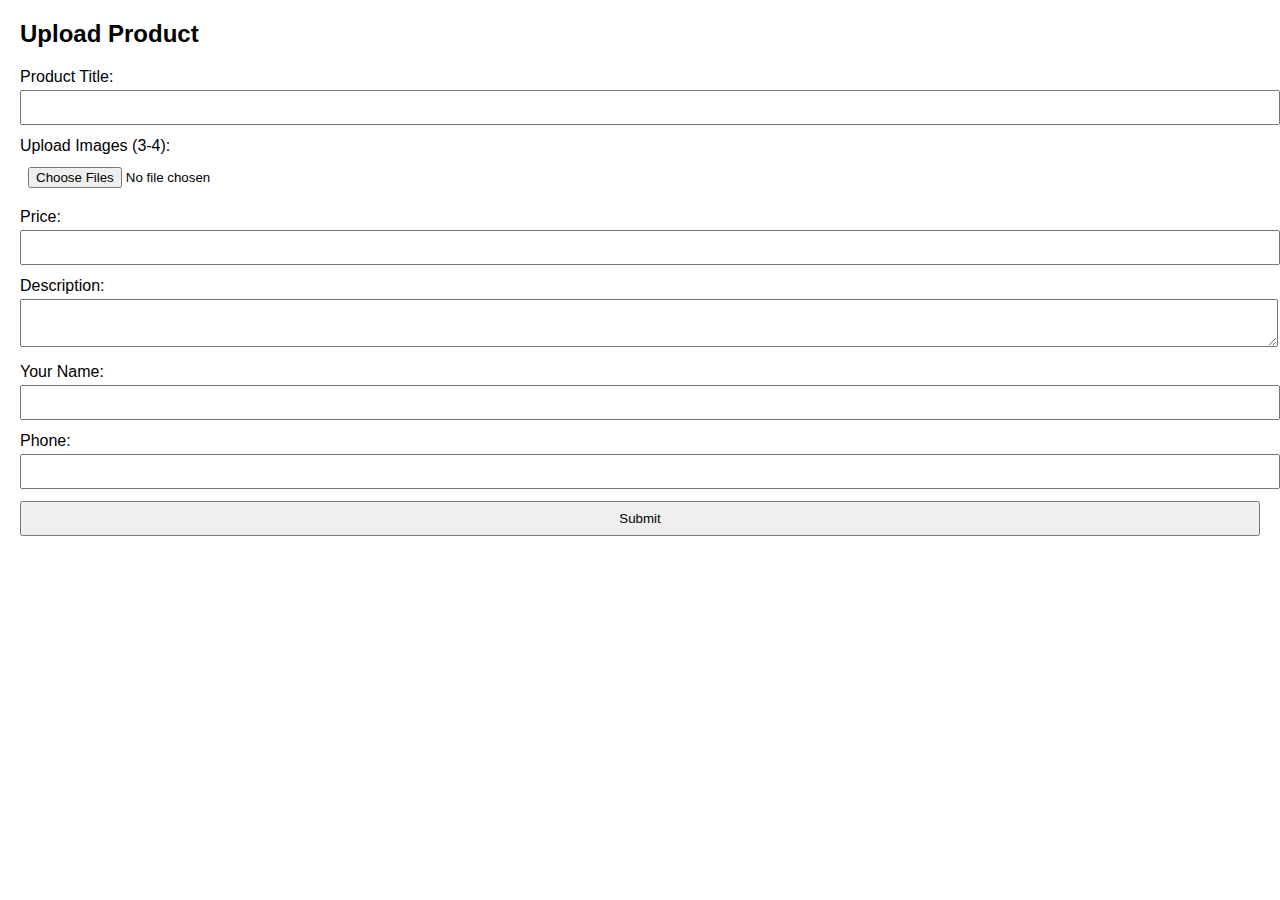
<file: index.html>
<!DOCTYPE html>
<html lang="en">
<head>
  <meta charset="UTF-8">
  <title>Product Uploader</title>
  <style>
    body { font-family: Arial, sans-serif; margin: 20px; }
    .form-group { margin-bottom: 12px; }
    label { display: block; margin-bottom: 4px; }
    input, textarea, button { width: 100%; padding: 8px; }
    .preview img { max-width: 120px; margin-right: 8px; margin-top: 8px; }
  </style>
</head>
<body>
  <h2>Upload Product</h2>
  <form id="uploadForm">
    <div class="form-group">
      <label>Product Title:</label>
      <input type="text" id="title" required>
    </div>
    <div class="form-group">
      <label>Upload Images (3-4):</label>
      <input type="file" id="images" accept="image/*" multiple required>
      <div class="preview" id="preview"></div>
    </div>
    <div class="form-group">
      <label>Price:</label>
      <input type="number" id="price">
    </div>
    <div class="form-group">
      <label>Description:</label>
      <textarea id="description"></textarea>
    </div>
    <div class="form-group">
      <label>Your Name:</label>
      <input type="text" id="name">
    </div>
    <div class="form-group">
      <label>Phone:</label>
      <input type="text" id="phone">
    </div>
    <button type="submit">Submit</button>
  </form>

  <script>
    // Resize + compress image before upload
    function compressImage(file, maxWidth = 800, quality = 0.7) {
      return new Promise((resolve) => {
        const reader = new FileReader();
        reader.onload = (e) => {
          const img = new Image();
          img.onload = () => {
            const canvas = document.createElement("canvas");
            const scale = maxWidth / img.width;
            const width = img.width > maxWidth ? maxWidth : img.width;
            const height = img.width > maxWidth ? img.height * scale : img.height;
            canvas.width = width;
            canvas.height = height;
            const ctx = canvas.getContext("2d");
            ctx.drawImage(img, 0, 0, width, height);
            resolve(canvas.toDataURL("image/jpeg", quality)); // compressed Base64
          };
          img.src = e.target.result;
        };
        reader.readAsDataURL(file);
      });
    }

    document.getElementById("uploadForm").addEventListener("submit", async (e) => {
      e.preventDefault();

      try {
        const files = document.getElementById("images").files;
        const images = [];
        for (let file of files) {
          const compressed = await compressImage(file);
          images.push(compressed);
        }

        const data = {
          title: document.getElementById("title").value,
          price: document.getElementById("price").value,
          description: document.getElementById("description").value,
          name: document.getElementById("name").value,
          phone: document.getElementById("phone").value,
          images: images,
          createdAt: new Date().toISOString()
        };

        console.log("Sending data:", data);

        const res = await fetch("/api/upload", {
          method: "POST",
          headers: { "Content-Type": "application/json" },
          body: JSON.stringify(data)
        });

        if (!res.ok) {
          const errText = await res.text();
          console.error("Upload failed:", errText);
          alert("Upload failed: " + errText);
          return;
        }

        const result = await res.json();
        console.log("Upload success:", result);
        alert(result.message + "\nView gist: " + result.gistUrl);

      } catch (err) {
        console.error("Error:", err);
        alert("Error: " + err.message);
      }
    });
  </script>
</body>
</html>
</file>
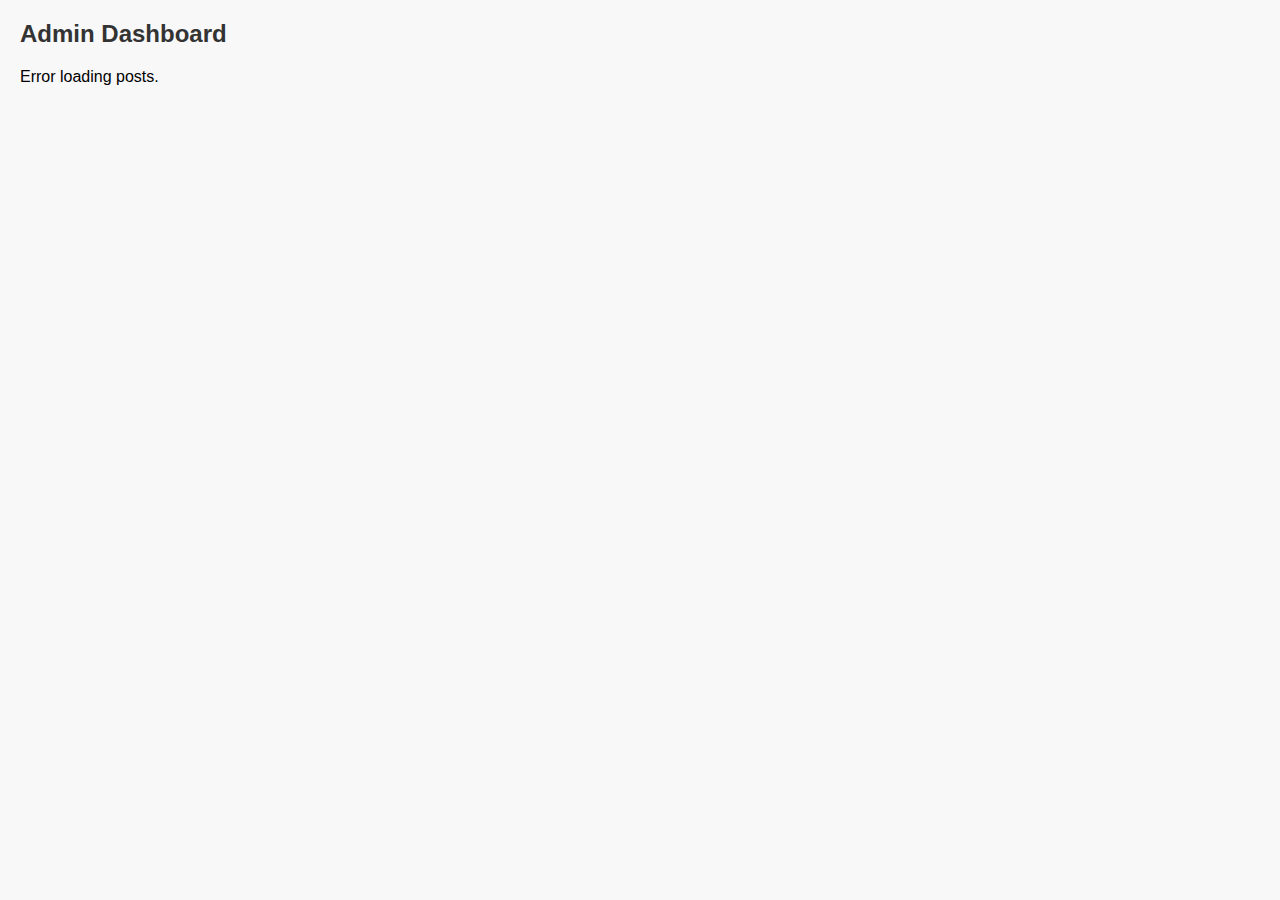
<file: admin.html>
<!DOCTYPE html>
<html lang="en">
<head>
  <meta charset="UTF-8">
  <title>Admin Dashboard</title>
  <style>
    body { font-family: Arial, sans-serif; margin: 20px; background: #f8f8f8; }
    h2 { color: #333; }
    .post { 
      background: #fff; 
      border: 1px solid #ccc; 
      padding: 12px; 
      margin-bottom: 15px; 
      border-radius: 8px; 
    }
    .post-header {
      display: flex;
      align-items: center;
      justify-content: space-between;
      cursor: pointer;
    }
    .post-header img { 
      width: 80px; height: 80px; object-fit: cover; border-radius: 6px; 
    }
    .post-info { flex: 1; margin-left: 10px; }
    .post-info h3 { margin: 0; font-size: 18px; }
    .post-info p { margin: 5px 0; color: #555; }
    button { 
      padding: 6px 12px; 
      background: #d9534f; 
      color: white; 
      border: none; 
      border-radius: 4px; 
      cursor: pointer; 
    }
    button:hover { background: #c9302c; }

    .post-details {
      display: none; 
      margin-top: 10px; 
      border-top: 1px solid #ddd; 
      padding-top: 10px; 
      color: #333;
    }
    .post-details p { margin: 4px 0; }
    .images img { width: 100px; height: 100px; margin: 5px; border-radius: 6px; border: 1px solid #ccc; }
  </style>
</head>
<body>
  <h2>Admin Dashboard</h2>
  <div id="posts">Loading posts...</div>

  <script>
    const gistId = "0209e8416194253a552630900511fb9a"; // 🔑 replace with your gist ID

    async function loadPosts() {
      try {
        const res = await fetch(`https://api.github.com/gists/${gistId}`);
        if (!res.ok) {
          document.getElementById("posts").innerText = "Failed to load posts.";
          return;
        }

        const gist = await res.json();
        const files = gist.files;
        let html = "";

        for (let fileName in files) {
          if (!fileName.startsWith("post-")) continue; 

          const content = JSON.parse(files[fileName].content);

          html += `
            <div class="post">
              <div class="post-header" onclick="toggleDetails('${fileName}')">
                <img src="${(content.images && content.images[0]) || ''}" alt="Post Image">
                <div class="post-info">
                  <h3>${content.title || "No Title"}</h3>
                  <p>${content.price || "N/A"}</p>
                </div>
                <button onclick="event.stopPropagation(); removePost('${fileName}')">Remove</button>
              </div>

              <div class="post-details" id="details-${fileName}">
                <p><strong>Condition:</strong> ${content.condition || ""}</p>
                <p><strong>Brand:</strong> ${content.brand ? "Yes" : "No"}</p>
                <p><strong>Model:</strong> ${content.model ? "Yes" : "No"}</p>
                <p><strong>Description:</strong> ${content.description || ""}</p>
                <p><strong>Name:</strong> ${content.name || ""}</p>
                <p><strong>Phone:</strong> ${content.phone || ""}</p>
                <p><strong>Whatsapp:</strong> ${content.whatsapp ? "Yes" : "No"}</p>
                <p><strong>Other:</strong> ${content.other ? "Yes" : "No"}</p>
                <p><strong>Location:</strong> ${content.location || ""}</p>
                <div class="images">
                  ${(content.images || []).map(img => `<img src="${img}" />`).join("")}
                </div>
                <p><strong>Uploaded:</strong> ${new Date(content.createdAt).toLocaleString()}</p>
              </div>
            </div>
          `;
        }

        document.getElementById("posts").innerHTML = html || "No posts yet.";
      } catch (err) {
        console.error(err);
        document.getElementById("posts").innerText = "Error loading posts.";
      }
    }

    function toggleDetails(fileName) {
      const el = document.getElementById(`details-${fileName}`);
      el.style.display = el.style.display === "block" ? "none" : "block";
    }

    async function removePost(fileName) {
      if (!confirm("Are you sure you want to remove this post?")) return;
      try {
        const res = await fetch("/api/removePost", {
          method: "POST",
          headers: { "Content-Type": "application/json" },
          body: JSON.stringify({ fileName })
        });

        const result = await res.json();
        if (res.ok) {
          alert("✅ Post removed!");
          loadPosts(); // reload list
        } else {
          alert("❌ Failed to remove: " + result.message);
        }
      } catch (err) {
        alert("Error: " + err.message);
      }
    }

    loadPosts();
  </script>
</body>
</html>
</file>
